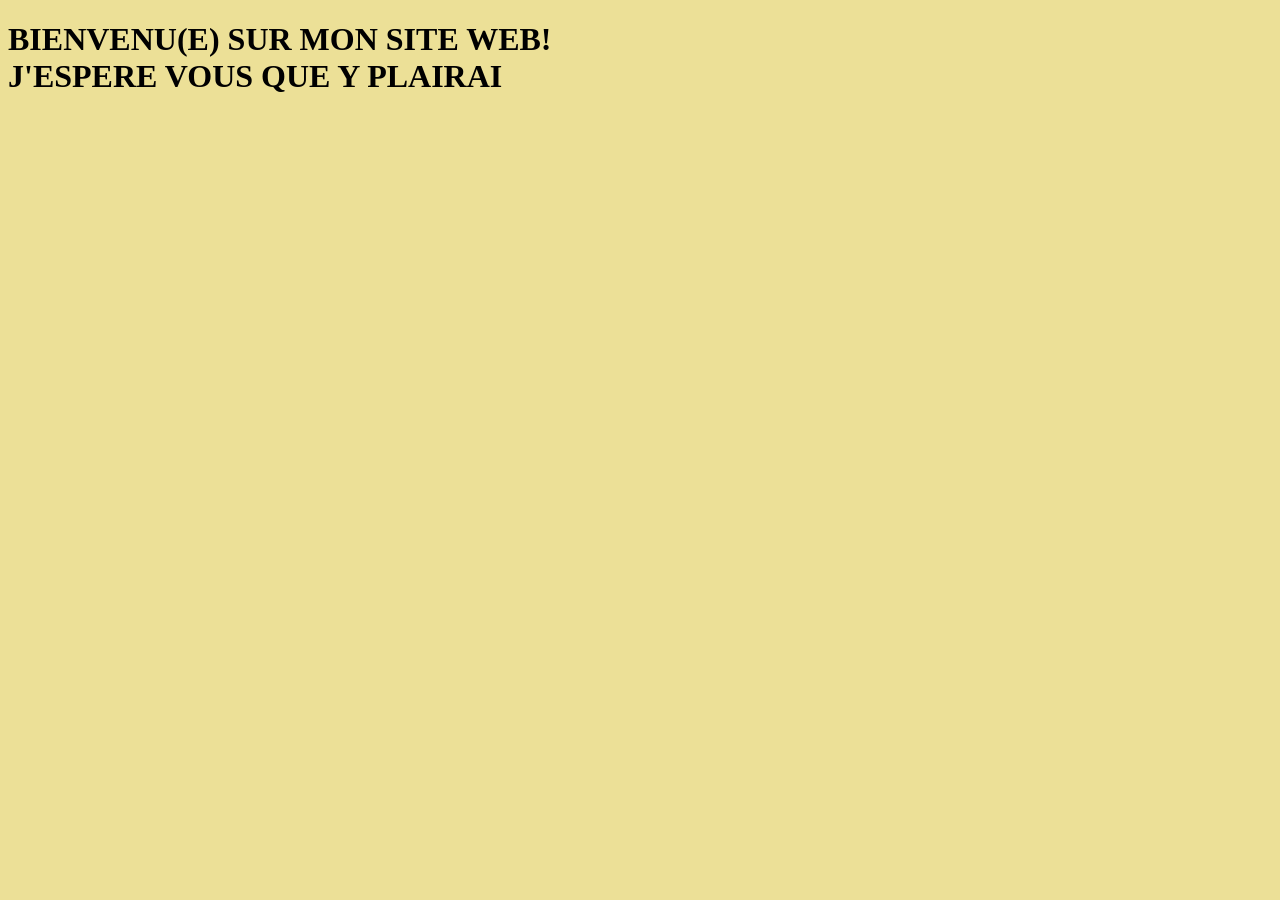
<file: Page1.html>
<!DOCTYPE html>
<html>
    <head>
        <title>Ma Page</title>
        <link rel="stylesheet" href="TP2.css" media="all">
    </head>
    <body>
        <h1>BIENVENU(E) SUR MON SITE WEB! <br/> J'ESPERE VOUS QUE Y PLAIRAI</h1>
    </body>
</html>
</file>
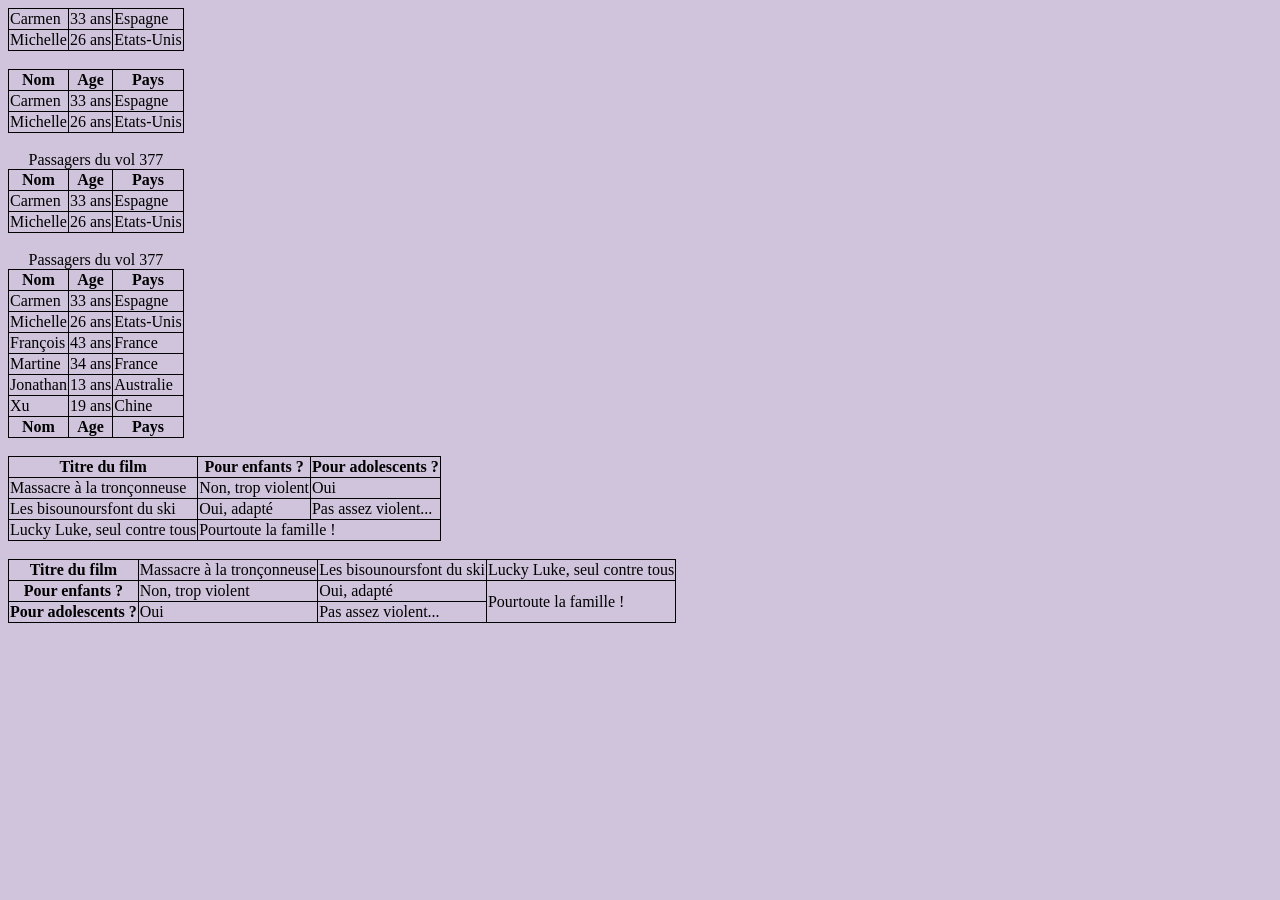
<file: Tableau.html>
<!DOCTYPTE HTML>
<html>
    <head>
        <title>Tableau</title>
        <link rel="stylesheet" type="text/css" href="Tableau.css" media="all">
    </head>
    <body>
        <table>
            <tr>
                <td>Carmen</td>
                <td>33 ans</td>
                <td>Espagne</td>
            </tr>
            <tr>
                <td>Michelle</td>
                <td>26 ans</td>
                <td>Etats-Unis</td>
            </tr>
        </table>
        <br/>
        <table>
            <tr>
                <th>Nom</th>
                <th>Age</th>
                <th>Pays</th>
            </tr>
            <tr>
                <td>Carmen</td>
                <td>33 ans</td>
                <td>Espagne</td>
            </tr>
            <tr>
                <td>Michelle</td>
                <td>26 ans</td>
                <td>Etats-Unis</td>
            </tr>
        </table>
        <br/>
        <table>
            <caption>Passagers du vol 377</caption>
            <tr>
                <th>Nom</th>
                <th>Age</th>
                <th>Pays</th>
            </tr>
            <tr>
                <td>Carmen</td>
                <td>33 ans</td>
                <td>Espagne</td>
            </tr>
            <tr>
                <td>Michelle</td>
                <td>26 ans</td>
                <td>Etats-Unis</td>
            </tr>
        </table>
        <br/>
        <table>
            <caption>Passagers du vol 377</caption>
            <thead> <!-- En-tête du tableau -->
                        <th>Nom</th>
                        <th>Age</th>
                        <th>Pays</th>
                    </tr>
                </thead>
                <tfoot> <!-- Pied de tableau -->
                    <tr>
                        <th>Nom</th>
                        <th>Age</th>
                        <th>Pays</th>
                    </tr>
                </tfoot>
                <tbody> <!-- Corps du tableau -->
                    <tr>
                        <td>Carmen</td>
                        <td>33 ans</td>
                        <td>Espagne</td>
                    </tr>
                    <tr>
                        <td>Michelle</td>
                        <td>26 ans</td>
                        <td>Etats-Unis</td>
                    </tr>
                    <tr>
                        <td>François</td>
                        <td>43 ans</td>
                        <td>France</td>
                    </tr>
                    <tr>
                        <td>Martine</td>
                        <td>34 ans</td>
                        <td>France</td>
                    </tr>
                    <tr>
                        <td>Jonathan</td>
                        <td>13 ans</td>
                        <td>Australie</td>
                    </tr>
                    <tr>
                        <td>Xu</td>
                        <td>19 ans</td>
                        <td>Chine</td>
                    </tr>
                </tbody>
            </table>
            <br/>
            <table>
                <tr>
                    <th>Titre du film</th>
                    <th>Pour enfants ?</th>
                    <th>Pour adolescents ?</th>
                </tr>
                <tr>
                    <td>Massacre à la tronçonneuse</td>
                    <td >Non, trop violent</td>
                    <td>Oui</td>
                </tr>
                <tr>
                    <td>Les bisounoursfont du ski</td>
                    <td>Oui, adapté</td>
                    <td>Pas assez violent...</td>
                </tr>
                <tr>
                    <td>Lucky Luke, seul contre tous</td>
                    <td colspan="2">Pourtoute la famille !</td>
                </tr>
            </table>
            <br/>
            <table>
                <tr>
                    <th>Titre du film</th>
                    <td>Massacre à la tronçonneuse</td>
                    <td>Les bisounoursfont du ski</td>
                    <td>Lucky Luke, seul contre tous</td>
                </tr>
                <tr>
                    <th>Pour enfants ?</th>
                    <td>Non, trop violent</td>
                    <td>Oui, adapté</td>
                    <td rowspan="2">Pourtoute la famille !</td>
                </tr>
                <tr>
                    <th>Pour adolescents ?</th>
                    <td>Oui</td>
                    <td>Pas assez violent...</td>
                </tr>
            </table>
    </body>
</html>
</file>
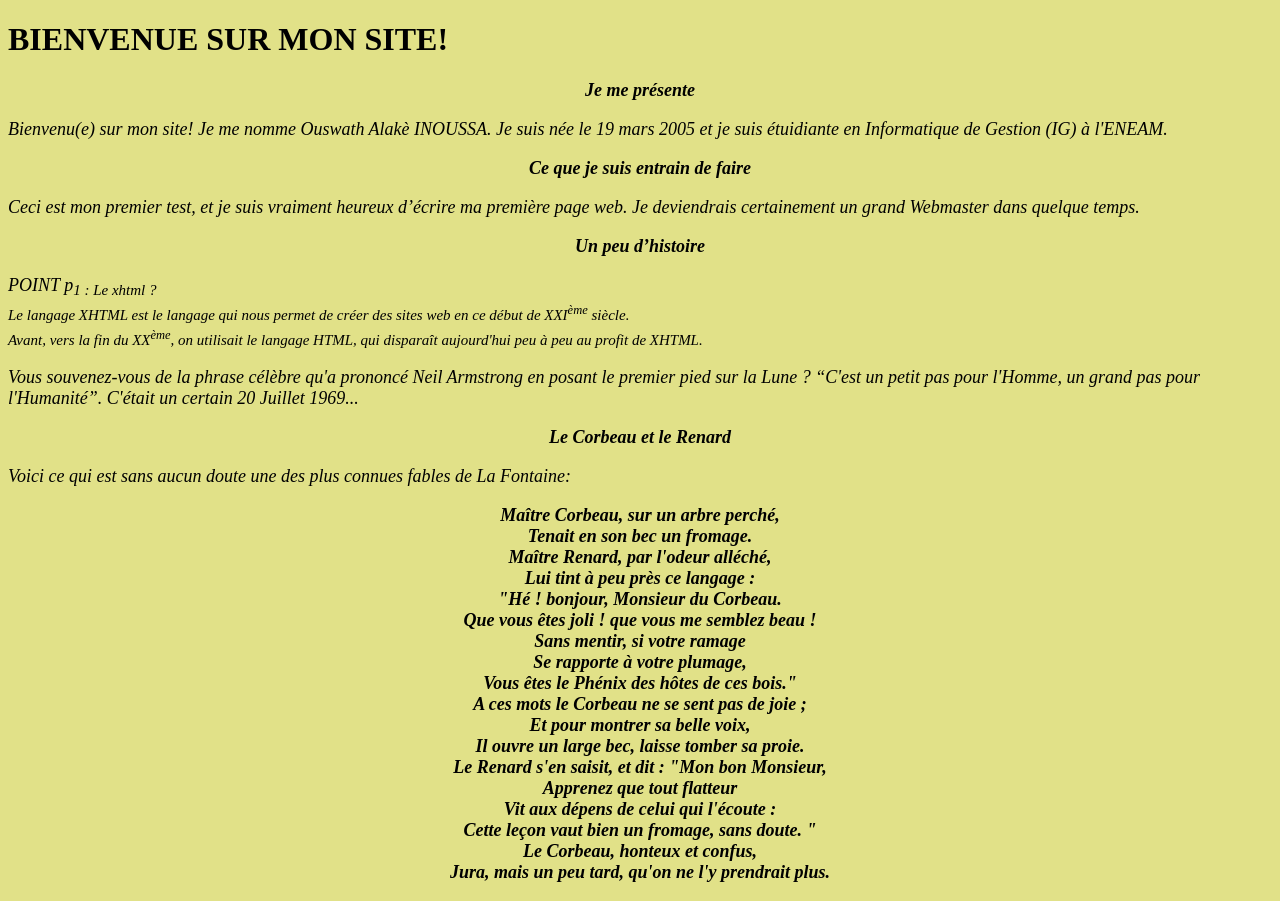
<file: TP1.html>
<!DOCTYPE HTML>
<html>
    <head>
        <title>TP1</title>
        <link rel="stylesheet" type="text/css" href="TP1.css" media="all">
    </head>
    <body>
        <h1>BIENVENUE SUR MON SITE!</h1>
        <h2>Je me présente</h2>
        <p class="moi">
            Bienvenu(e) sur mon site!<br!>
            Je me nomme Ouswath Alakè INOUSSA.
            Je suis née le 19 mars 2005 et je suis étuidiante en Informatique de Gestion (IG) à l'ENEAM.
        </p>
        <h2>Ce que je suis entrain de faire</h2>
        <p class="moi">
            Ceci est mon premier test, et je suis vraiment heureux d’écrire ma première page web. Je deviendrais certainement un grand Webmaster dans quelque temps.
        </p>
        <h2>Un peu d’histoire</h2>
        <p class="moi">
            POINT p<sub>1</sup> : <em> Le xhtml ?</em><br />
                Le langage XHTML est le langage qui nous permet de créer des sites web en ce début de
                XXI<sup>ème</sup> siècle.<br />
                Avant, vers la fin du XX<sup>ème</sup>, on utilisait le langage HTML, qui disparaît aujourd'hui peu à peu au profit de XHTML.
        </p>
        <p class="moi">Vous souvenez-vous de la phrase célèbre qu'a prononcé Neil Armstrong en posant le premier pied sur la Lune ? <q>C'est un petit pas pour l'Homme, un grand pas pour l'Humanité</q>. 
            C'était un certain 20 Juillet 1969...
        </p>
        <h2>Le Corbeau et le Renard</h2>
        <p class="moi">Voici ce qui est sans aucun doute une des plus connues fables de <em>La Fontaine</em>:</p>
        <blockquote>
            <p>
                Maître Corbeau, sur un arbre perché,<br /> 
                Tenait en son bec un fromage.<br />
                Maître Renard, par l'odeur alléché,<br />
                Lui tint à peu près ce langage :<br />
                "Hé ! bonjour, Monsieur du Corbeau.<br />
                Que vous êtes joli ! que vous me semblez beau !<br /> 
                Sans mentir, si votre ramage<br />
                Se rapporte à votre plumage,<br />
                Vous êtes le Phénix des hôtes de ces bois."<br />
                A ces mots le Corbeau ne se sent pas de joie ;<br /> 
                Et pour montrer sa belle voix,<br />
                Il ouvre un large bec, laisse tomber sa proie.<br />
                Le Renard s'en saisit, et dit : "Mon bon Monsieur,<br /> 
                Apprenez que tout flatteur<br />
                Vit aux dépens de celui qui l'écoute :<br />
                Cette leçon vaut bien un fromage, sans doute. "<br /> 
                Le Corbeau, honteux et confus,<br />
                Jura, mais un peu tard, qu'on ne l'y prendrait plus.
            </p>
        </blockquote>
    </body>
</html>
</file>
<file: TP2.css>
body{
     background-color: rgba(236, 224, 148, 0.968);
     text-align: justify;
}
.my_tof{
    text-align: center;
}
.me{
    display: flex;
    justify-content: space-between;
}
.texte{
    text-align: center;
    font-size: large;
}
.Loisir{
    text-align: normal;
    font-size: large;
    font-style: oblique;
    font-weight: bold;
    font-color: rgb(51, 51, 230);
}
ul{
    list-style-type: none;
}
ol{
    list-style-type: lower-roman;
}
</file>
<file: Tableau.css>
td /* Toutes les cellules des tableaux... */
{
    border: 1px solid black; /* ... auront une bordure de 1px */
}
table
{
    border-collapse: collapse; /* Les bordures du tableau seront collées (plus joli) */
}
td
{
    border: 1px solid black;
}
table
{
    border-collapse: collapse;
}
td, th /* Mettre une bordure sur les td ET les th */
{
    border: 1px solid black;
}
body{
    background-color: rgb(208, 196, 220);
    text-align: center;
}
</file>
<file: TP1.css>
blockquote{
    text-align: center;
    font-size: large;
    font-style: oblique;
    font-weight: bold;
    font-color: blue;
}
.moi{
    font-style: italic;
    font-weight: 300;
    font-size: large;
}
h2{
    text-align: center;
    font-weight: 800;
    font-style: italic;
    font-size: large;
}
body{
    background-color: rgb(225, 225, 136);
}
</file>
